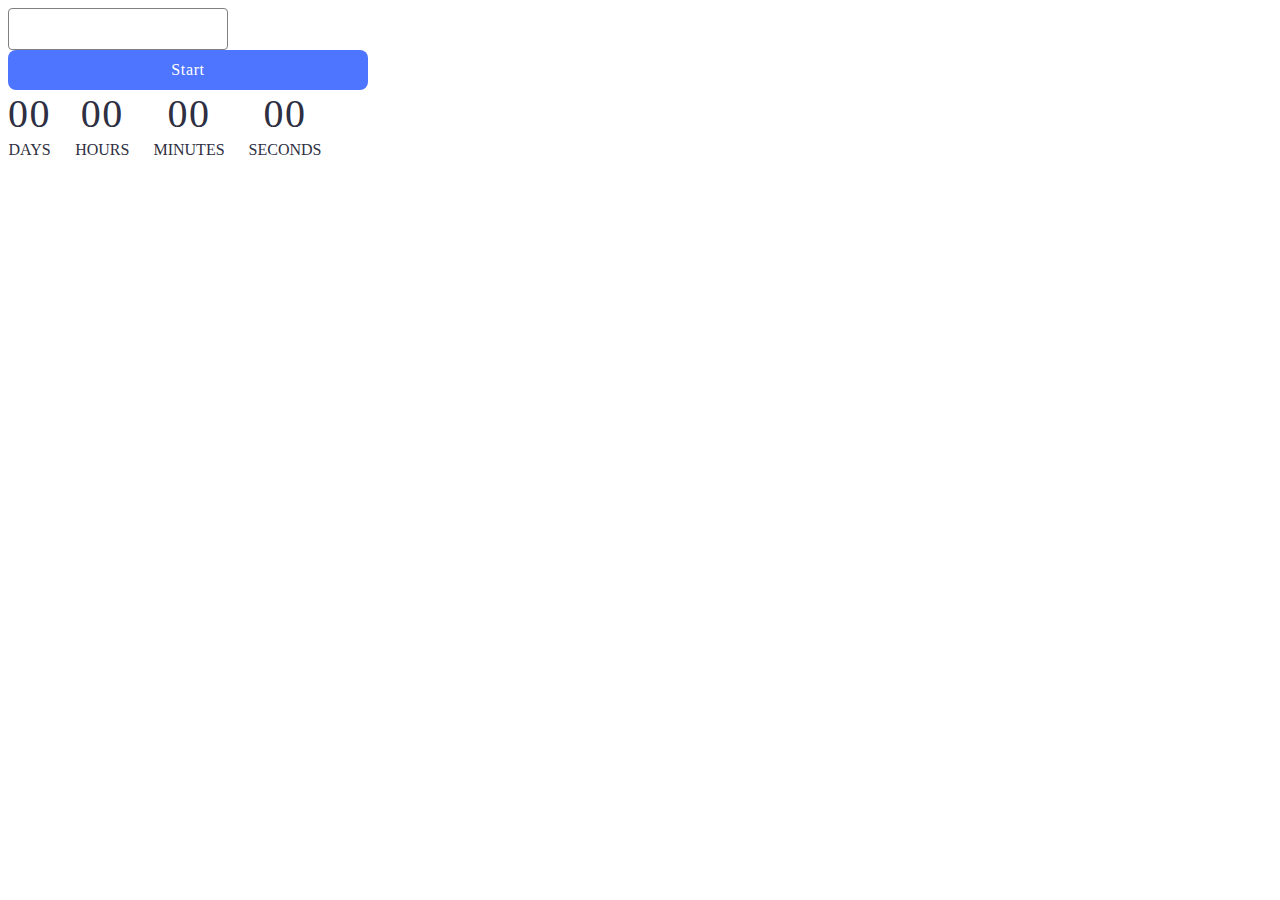
<file: src/01-timer.html>
<!DOCTYPE html>
<html lang="en">
<head>
    <meta charset="UTF-8">
    <meta name="viewport" content="width=device-width, initial-scale=1.0">
    <title>Timer</title>

    <link rel="stylesheet" href="./css/styles.css">
</head>
<body>
    <input type="text" id="datetime-picker" />
<button type="button" data-start>Start</button>

<div class="timer">
  <div class="field">
    <span class="value" data-days>00</span>
    <span class="label">Days</span>
  </div>
  <div class="field">
    <span class="value" data-hours>00</span>
    <span class="label">Hours</span>
  </div>
  <div class="field">
    <span class="value" data-minutes>00</span>
    <span class="label">Minutes</span>
  </div>
  <div class="field">
    <span class="value" data-seconds>00</span>
    <span class="label">Seconds</span>
  </div>
</div>
    <script type="module" src="./js/01-timer.js"></script>
</body>
</html>
</file>
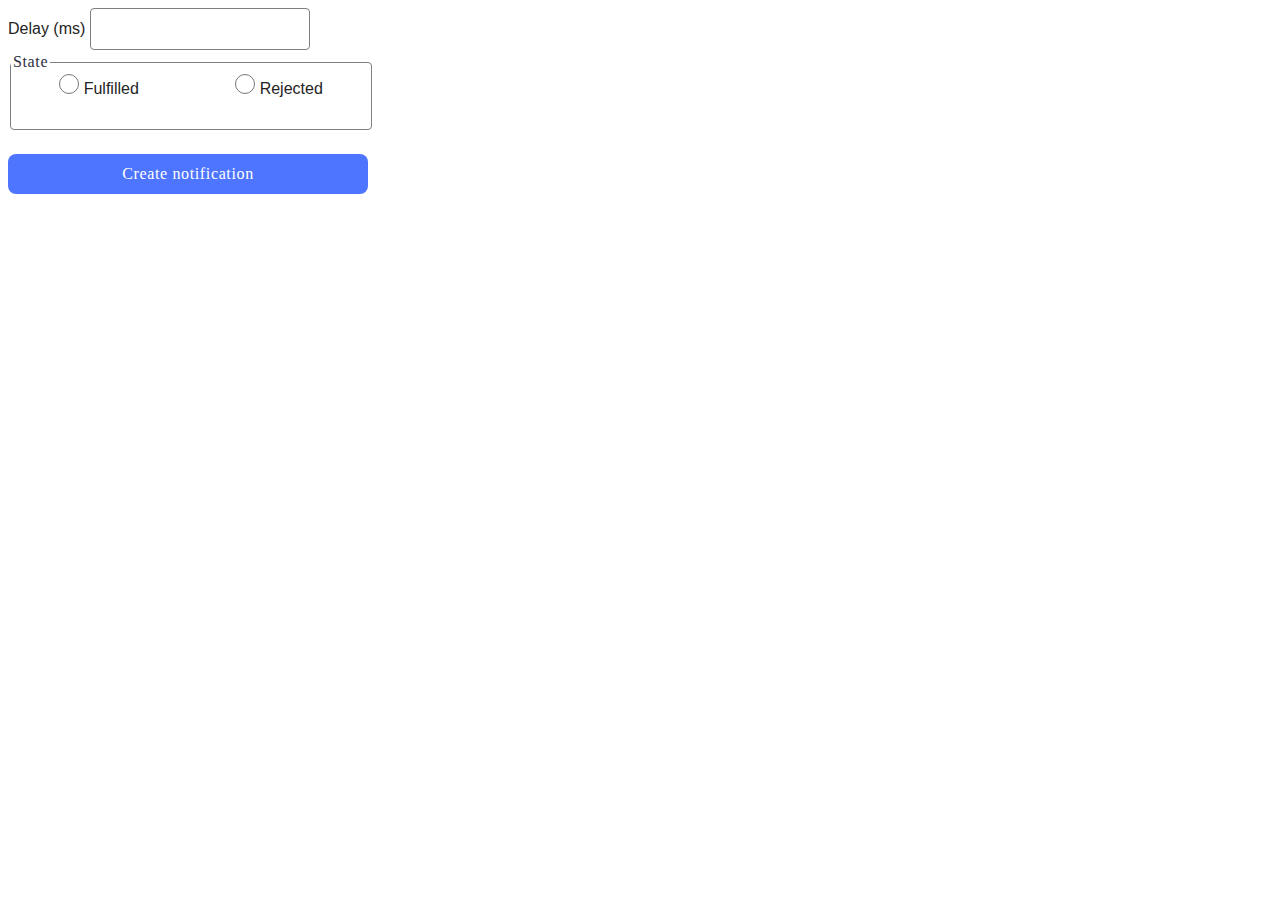
<file: src/02-snackbar.html>
<!DOCTYPE html>
<html lang="en">
<head>
    <meta charset="UTF-8">
    <meta name="viewport" content="width=device-width, initial-scale=1.0">
    <title>Snackbar</title>

    <link rel="stylesheet" href="./css/styles.css">
</head>
<body>
    <form class="form">
        <label>
          Delay (ms)
          <input type="number" name="delay" required />
        </label>
      
        <fieldset>
          <legend>State</legend>
          <label>
            <input type="radio" name="state" value="fulfilled" required />
            Fulfilled
          </label>
          <label>
            <input type="radio" name="state" value="rejected" required />
            Rejected
          </label>
        </fieldset>
      
        <button type="submit">Create notification</button>
      </form>
      
    <script type="module" src="./js/02-snackbar.js"></script>
</body>
</html>
</file>
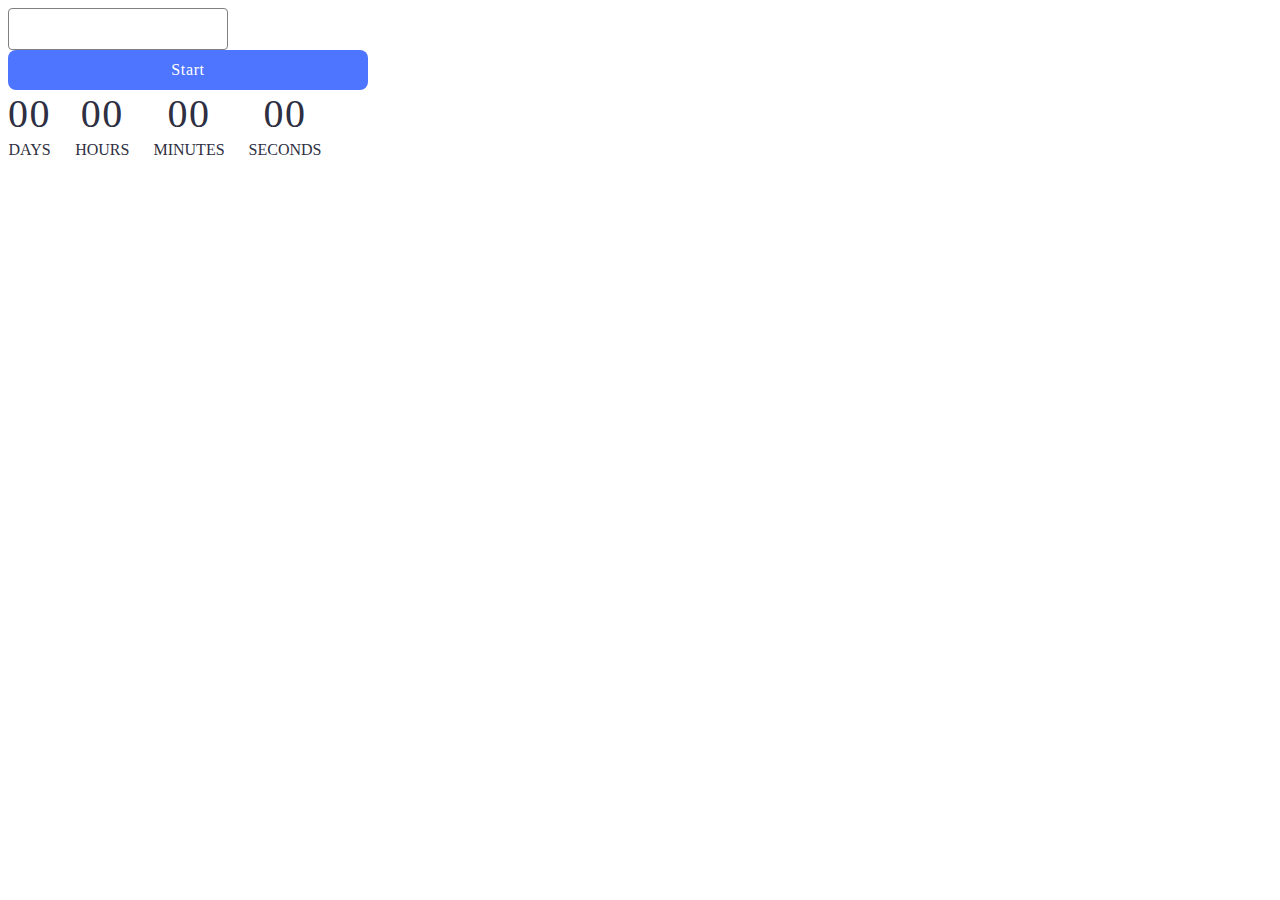
<file: src/1-timer.html>
<!DOCTYPE html>
<html lang="en">
<head>
    <meta charset="UTF-8">
    <meta name="viewport" content="width=device-width, initial-scale=1.0">
    <title>Timer</title>

    <link rel="stylesheet" href="./css/styles.css">
</head>
<body>
    <input type="text" id="datetime-picker" />
<button type="button" data-start>Start</button>

<div class="timer">
  <div class="field">
    <span class="value" data-days>00</span>
    <span class="label">Days</span>
  </div>
  <div class="field">
    <span class="value" data-hours>00</span>
    <span class="label">Hours</span>
  </div>
  <div class="field">
    <span class="value" data-minutes>00</span>
    <span class="label">Minutes</span>
  </div>
  <div class="field">
    <span class="value" data-seconds>00</span>
    <span class="label">Seconds</span>
  </div>
</div>
    <script type="module" src="./js/1-timer.js"></script>
</body>
</html>
</file>
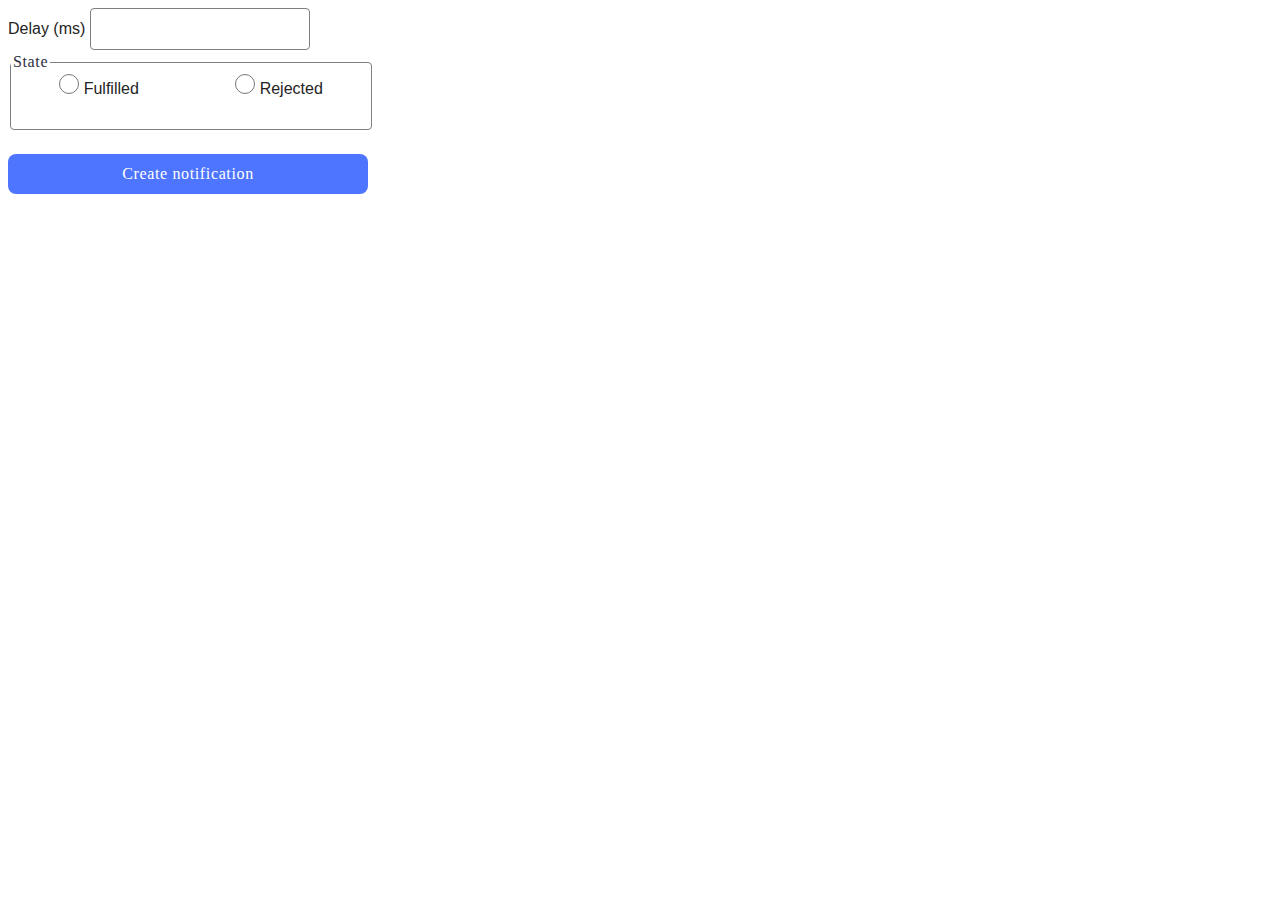
<file: src/2-snackbar.html>
<!DOCTYPE html>
<html lang="en">
<head>
    <meta charset="UTF-8">
    <meta name="viewport" content="width=device-width, initial-scale=1.0">
    <title>Snackbar</title>

    <link rel="stylesheet" href="./css/styles.css">
</head>
<body>
    <form class="form">
        <label>
          Delay (ms)
          <input type="number" name="delay" required />
        </label>
      
        <fieldset>
          <legend>State</legend>
          <label>
            <input type="radio" name="state" value="fulfilled" required />
            Fulfilled
          </label>
          <label>
            <input type="radio" name="state" value="rejected" required />
            Rejected
          </label>
        </fieldset>
      
        <button type="submit">Create notification</button>
      </form>
      
    <script type="module" src="./js/2-snackbar.js"></script>
</body>
</html>
</file>
<file: src/css/styles.css>
/**
  |============================
  | include css partials with
  | default @import url()
  |============================
*/
@import url('./reset.css');
@import url('./1-timer.css');
@import url('./2-snackbar.css');

:root {
  font-family: Inter, Avenir, Helvetica, Arial, sans-serif;
  font-size: 16px;
  line-height: 24px;
  font-weight: 400;

  color: #242424;
  background-color: rgba(255, 255, 255, 0.87);

  font-synthesis: none;
  text-rendering: optimizeLegibility;
  -webkit-font-smoothing: antialiased;
  -moz-osx-font-smoothing: grayscale;
  -webkit-text-size-adjust: 100%;
}
</file>
